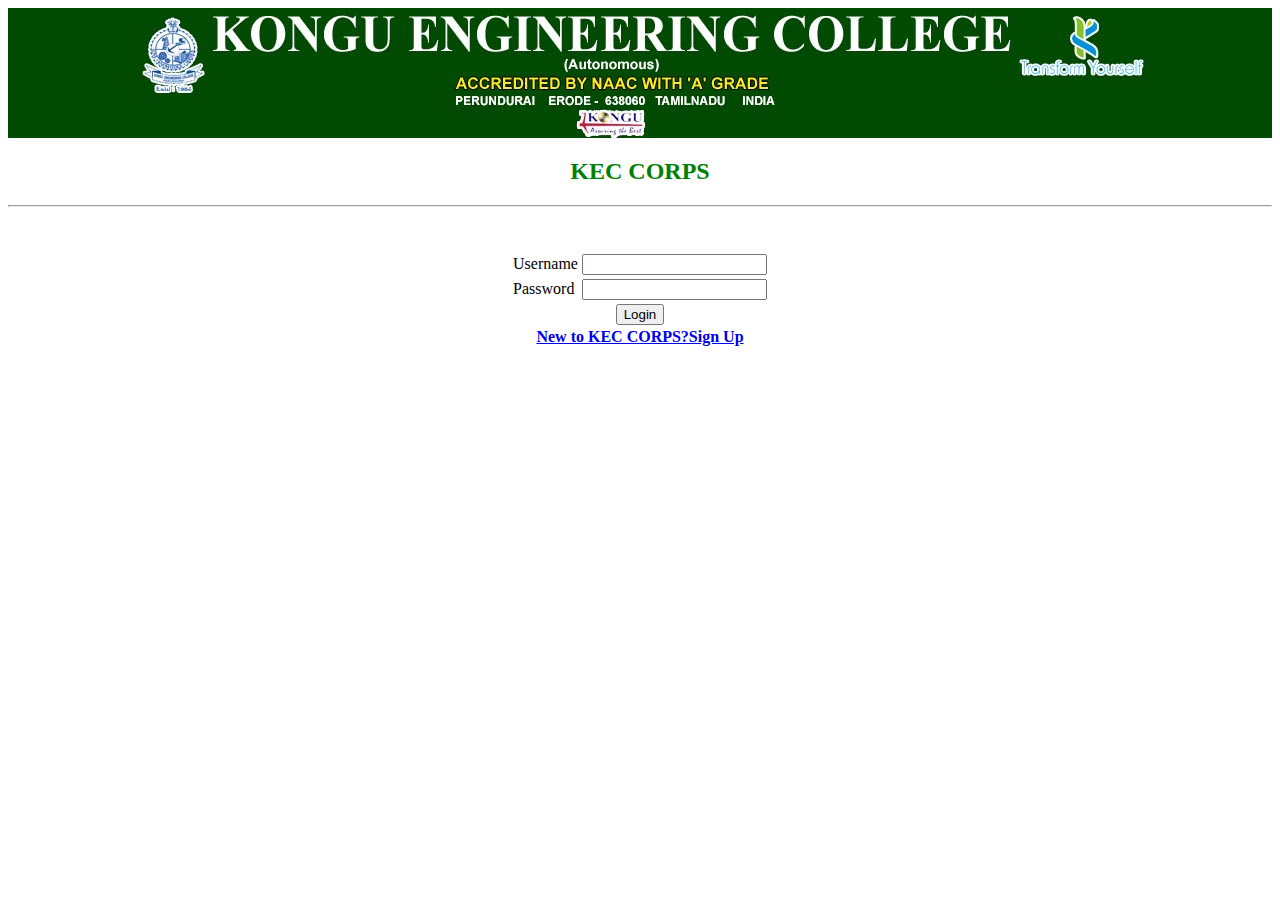
<file: index.html>
<html>
	<head>
		<title>KEC CORPS | LOGIN</title>
		<link rel="stylesheet" type="text/css" href="css/admin.css"> 
	</head>
	<body>
		<div id="container">
			<div id="banner"></div>
			<div id="content">
				<center>
					<h2>KEC CORPS</h2>
					<hr><br><br>
					<table>
					<form action="login.php" method="POST">
						<tr>
							<td>Username</td>
							<td><input type="text" name="un"></td>
						</tr>
						<tr>
							<td>Password</td>
							<td><input type="password" name="pas"></td>
						</tr>
						<tr>
							<td colspan="2" align="center"><input type="submit" name="submit" value="Login">
						</tr>
					</form>
					</table>
					<b><a href="signup.php">New to KEC CORPS?Sign Up</a></b>
				</center>
			</div>
		</div>
	</body>
</html>
</file>
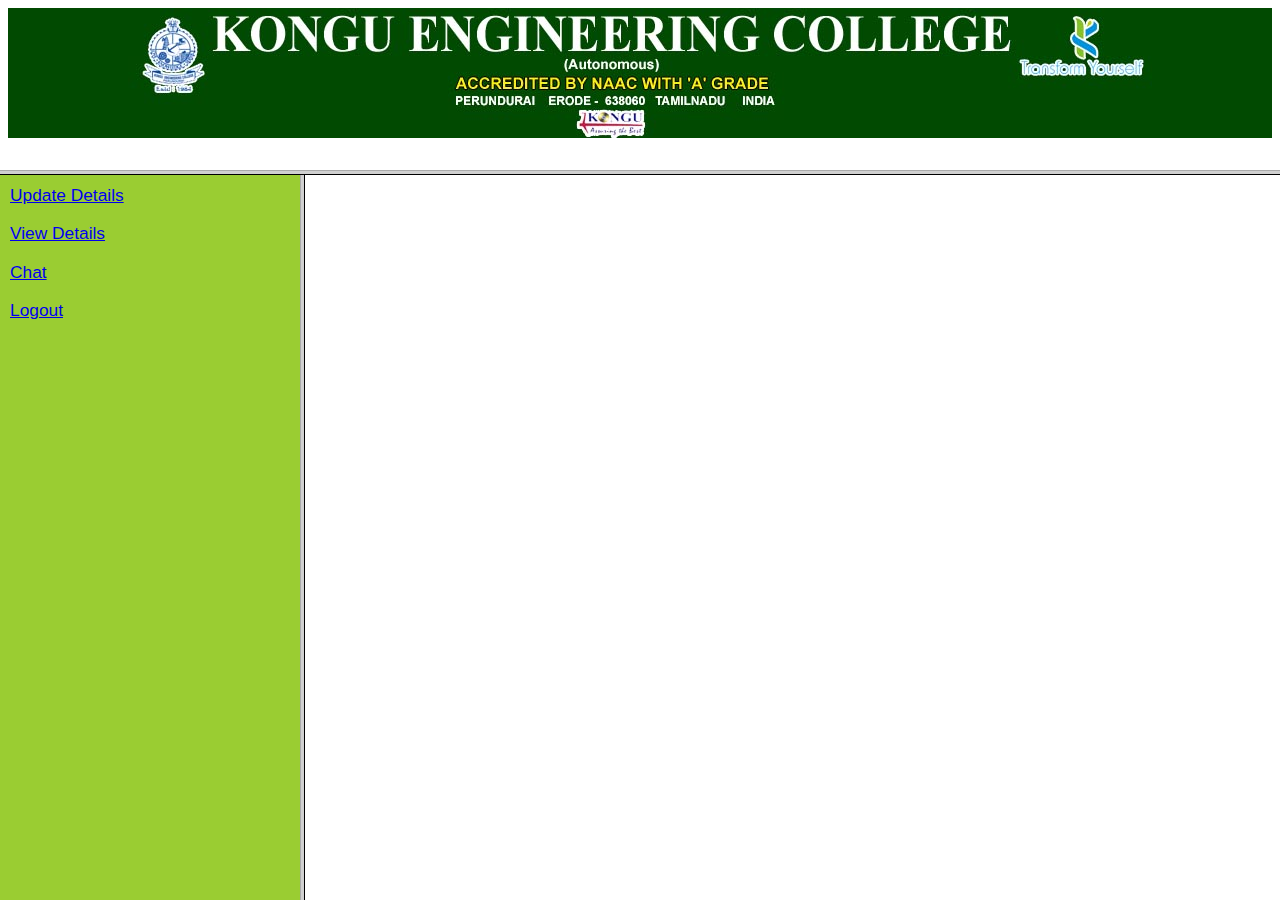
<file: home.html>
<html>
	<head>
		<title>KEC CORPS</title>
		<link rel="stylesheet" type="text/css" href="css/admin.css"> 
	</head>
	<frameset rows="19,81" frameborder="1" border="5" framespacing="0">
		<frame name="topNav" src="hcont/top_nav.html" scrolling="no">
			<frameset cols="300,*" frameborder="5" border="5" framespacing="0">
			<frame src="hcont/menu.html" marginheight="0" marginwidth="0" scrolling="auto" noresize>
			<frame src="hcont/home.php" marginheight="0" marginwidth="0" scrolling="auto" noresize name="content">
		</frameset>
	</frameset>
</html>
</file>
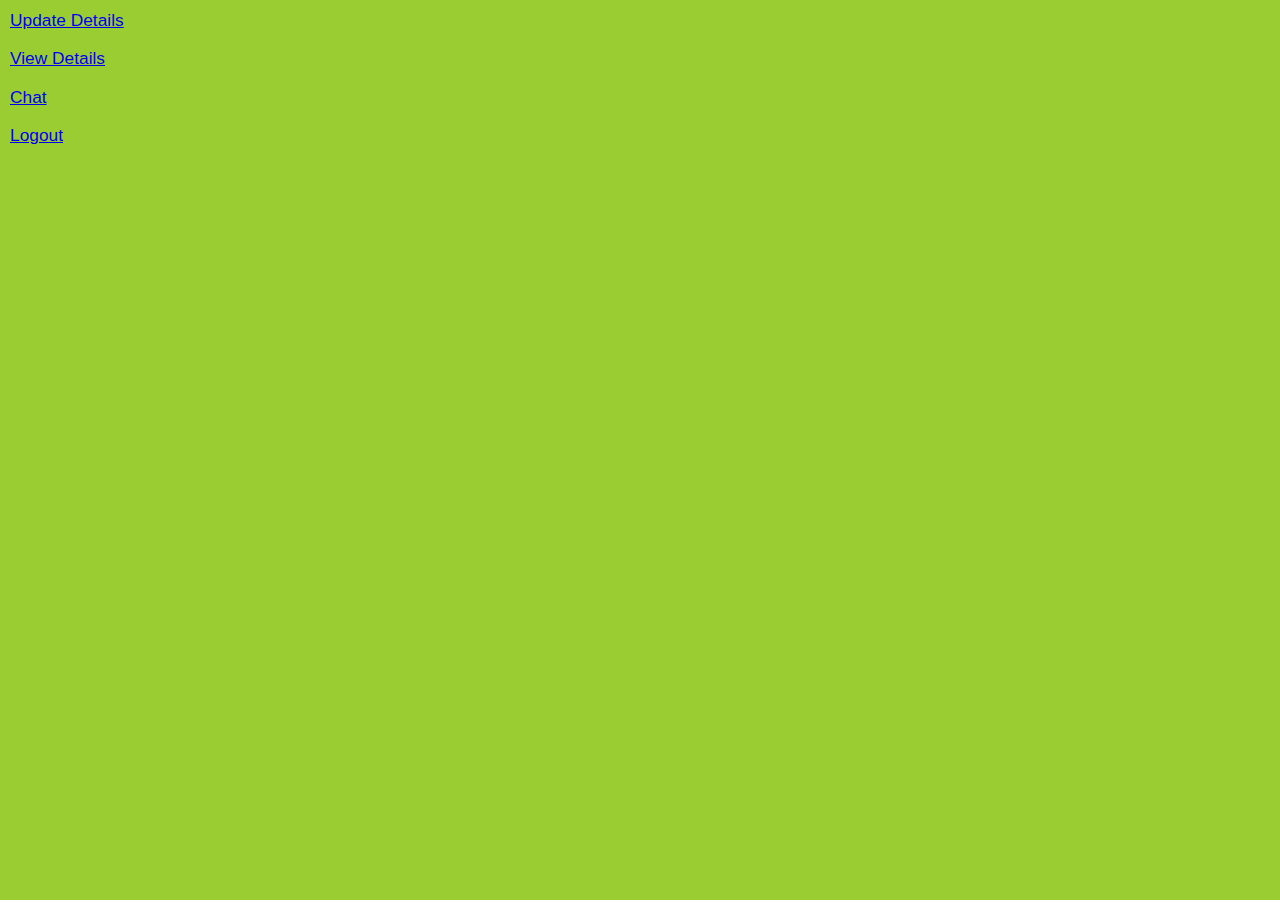
<file: hcont/menu.html>
<html>
<head>
<style type="text/css">
body 
{
	font-family:verdana,arial,sans-serif;
	font-size:13pt;
	margin:10px;
	background-color:#9ACD32;
}
</style>
</head>
<body>
	<p><a href="update/home.html" target="_parent" >Update Details</a></p>
	<p><a href="view.php" target="content">View Details</a></p>
	<p><a href="chat/home.html" target="_parent">Chat</a></p>
	<p><a href="../logout.php" target="_parent">Logout</a></p>
</body>
</html>
</file>
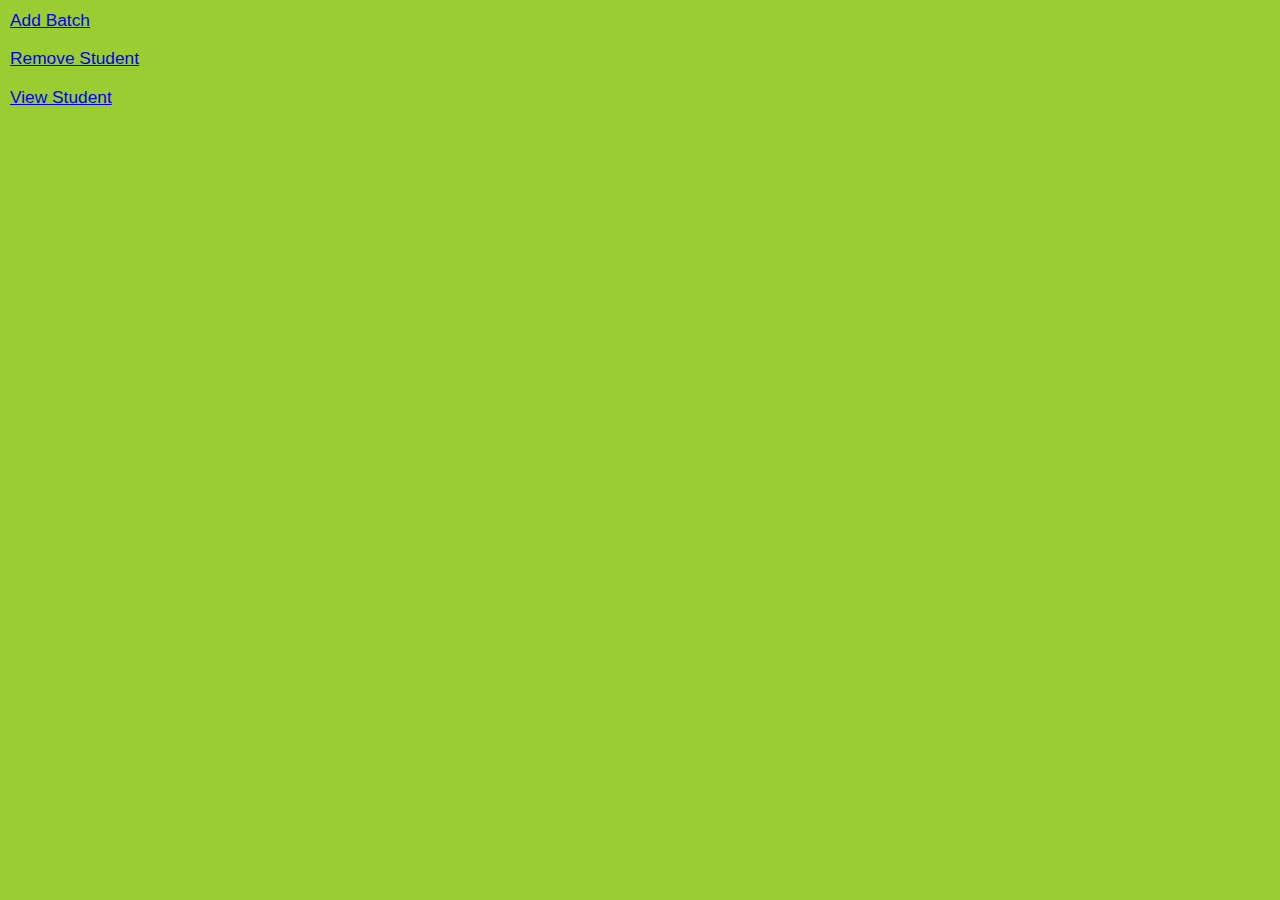
<file: admin/cont/menu.html>
<html>
<head>
<title>HTML Frames Example - Menu</title>
<style type="text/css">
body {
	font-family:verdana,arial,sans-serif;
	font-size:13pt;
	margin:10px;
	background-color:#9ACD32;
	}
</style>
</head>
<body>

<p><a href="addbatch.php" target="content">Add Batch</a></p>
<p><a href="remstud.php" target="content">Remove Student</a></p>
<p><a href="viewstud.php" target="content">View Student</a></p>
</body>
</html>
</file>
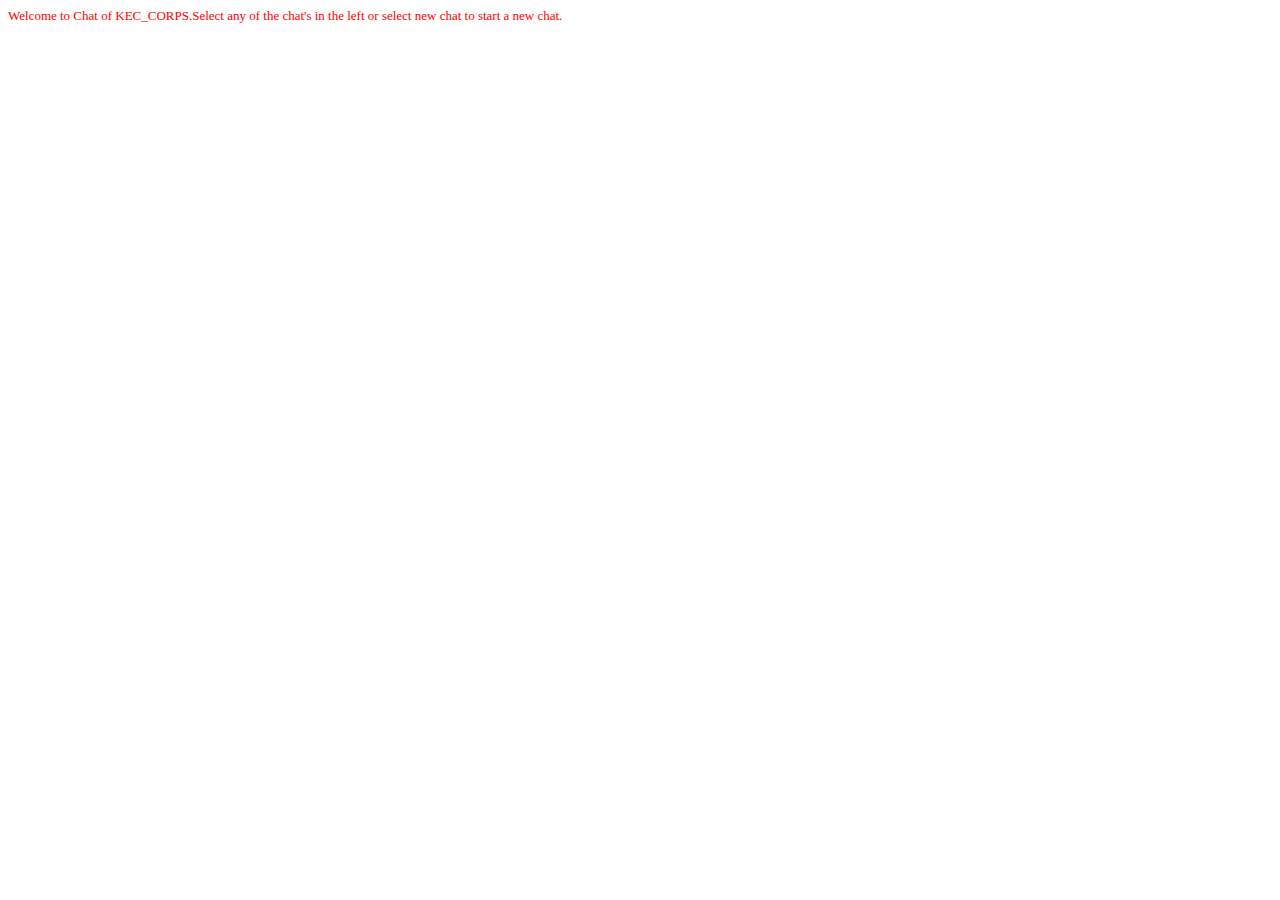
<file: hcont/chat/home1.html>
<html>
<head>
<title>
</title>
</head>
<body>

<p><font size=2 color=red>Welcome to Chat of KEC_CORPS.Select any of the chat's in the left or select new chat to start a new chat.</font></p>
<table>

</body>

</html>
</file>
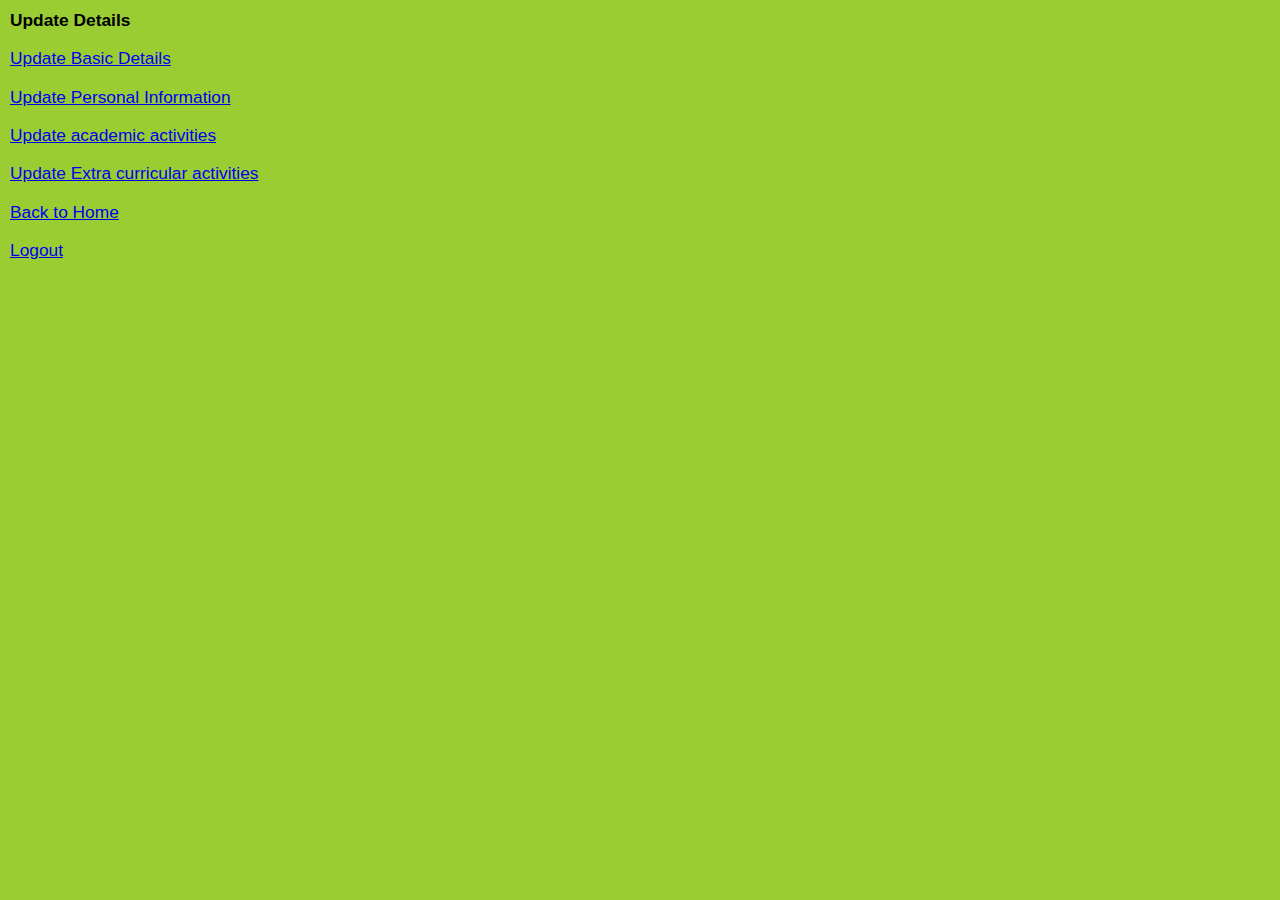
<file: hcont/update/menu.html>
<html>
<head>
<style type="text/css">
body {
	font-family:verdana,arial,sans-serif;
	font-size:13pt;
	margin:10px;
	background-color:#9ACD32;
	}
</style>
</head>
<body>
	<b>Update Details</b>
	<p><a href="in/basic.php" target="content">Update Basic Details</a></p>
	<p><a href="in/personal.php" target="content">Update Personal Information</a></p>
	<p><a href="in/academic.php" target="content">Update academic activities</a></p>
	<p><a href="in/extra.php" target="content">Update Extra curricular activities</a></p>
	<p><a href="../../home.html" target="_parent">Back to Home</a></p>
	<p><a href="../../logout.php" target="_parent">Logout</a></p>
</body>
</html>
</file>
<file: css/admin.css>
#banner
{
	height: 130px;
	padding: 0;
	margin-bottom: 0px;
	width: inherit;
	background: url(../images/header.jpg) center no-repeat;
	background-color: #014a01;
}
#container
{
	color:green;
}
</file>
